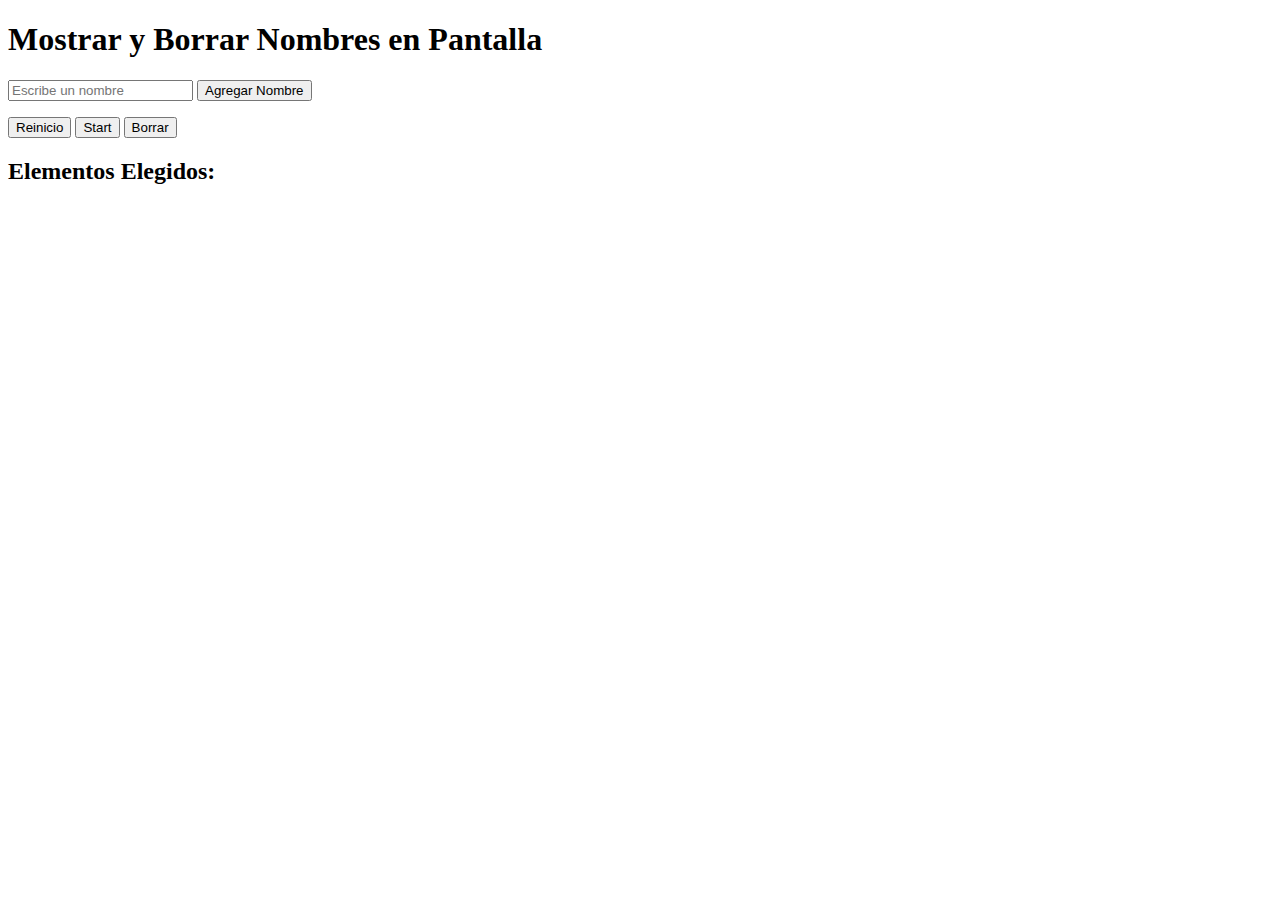
<file: index.html>
<!DOCTYPE html>
<html lang="en">
<head>
    <meta charset="UTF-8">
    <meta name="viewport" content="width=device-width, initial-scale=1">
    <title>Nocturnia</title>


</head>
<body>
    
<div class="caja1">
    <h1>Mostrar y Borrar Nombres en Pantalla</h1>
    <input type="text" id="nombreInput" placeholder="Escribe un nombre">
    <button id="agregarNombre">Agregar Nombre</button>
    <ul id="listaNombres"></ul>
    <button id="reiniciar">Reinicio</button>
    <button id="start">Start</button>
    <button id="borrarTodo">Borrar</button>
    <p id="nombreAleatorio"></p>
    <h2>Elementos Elegidos:</h2>
    <ul id="elementosElegidos"></ul>
    </div>  
    <script src="./script.js"></script>
</body>
</html>
</file>
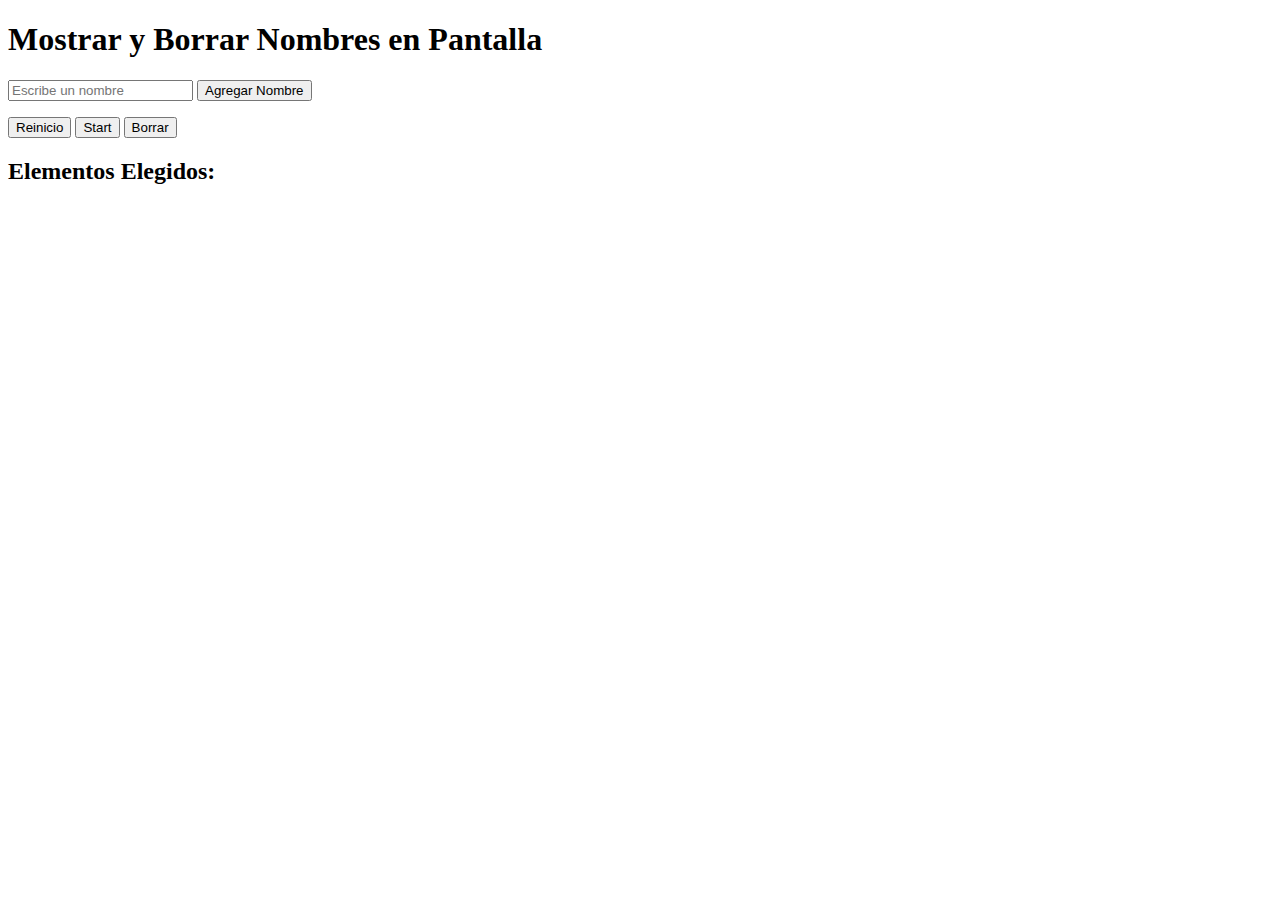
<file: a/index.html>
<!DOCTYPE html>
<html lang="en">
<head>
    <meta charset="UTF-8">
    <meta name="viewport" content="width=device-width, initial-scale=1.0">
    <title>Nocturnia</title>

</head>
<body>
    
<div class="caja1">
    <h1>Mostrar y Borrar Nombres en Pantalla</h1>
    <input type="text" id="nombreInput" placeholder="Escribe un nombre">
    <button id="agregarNombre">Agregar Nombre</button>
    <ul id="listaNombres"></ul>
    <button id="reiniciar">Reinicio</button>
    <button id="start">Start</button>
    <button id="borrarTodo">Borrar</button>
    <p id="nombreAleatorio"></p>
    <h2>Elementos Elegidos:</h2>
    <ul id="elementosElegidos"></ul>
    </div>  
    <script src="./script.js"></script>
</body>
</html>
</file>
